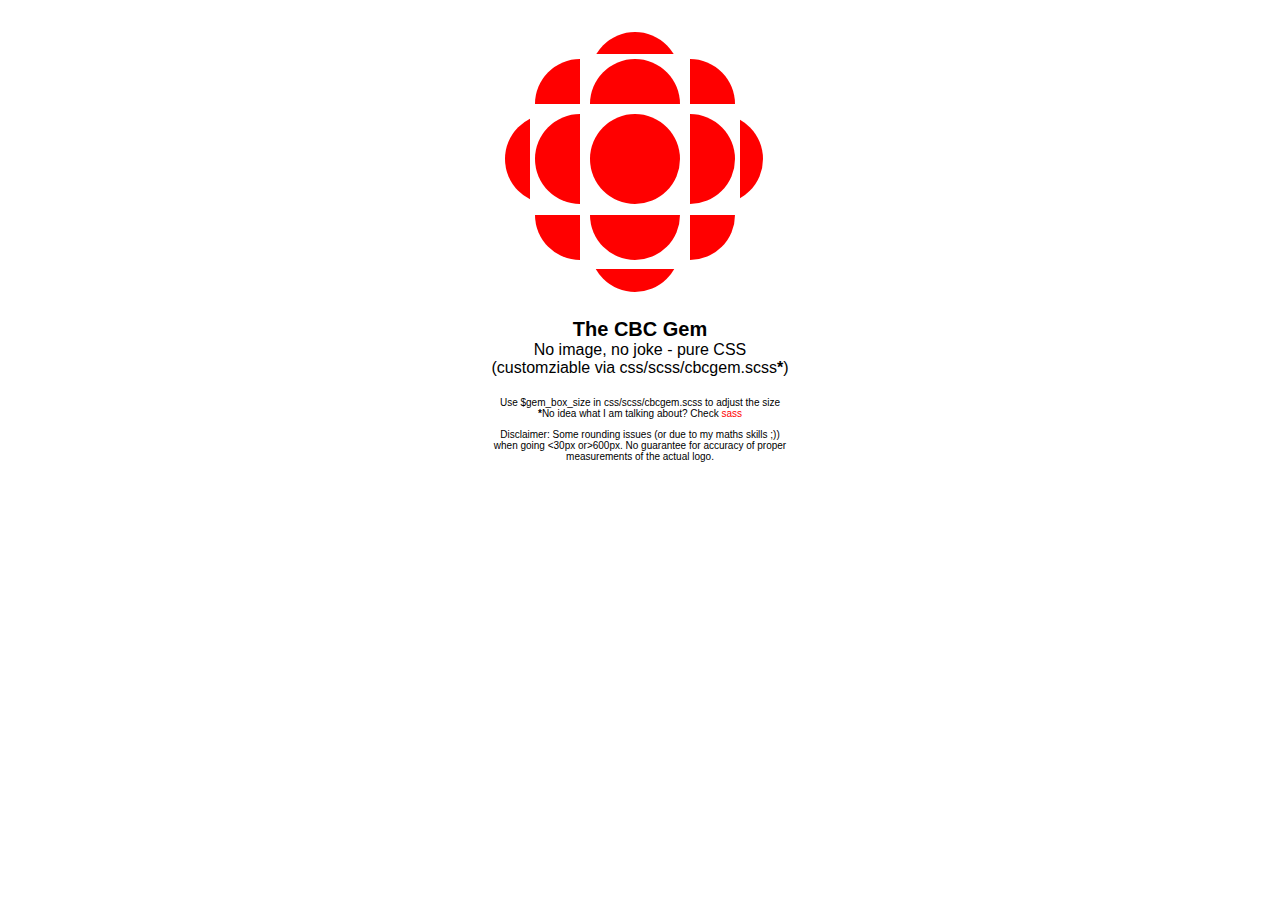
<file: index.html>
<!DOCTYPE html> 
<html> 
	<head> 
		<meta charset="utf-8"> 
		<title>CBC GEM in CSS</title> 
		<!-- author: Barbara Bermes / @bbinto --> 
		<link rel="stylesheet" href="css/cbcgem.css"> 
	</head> 
	<body> 
		<div class="cbcgem"> 
			<div class="row1"> 
				<div class="overlay_bottom"> <div class="half_circle"></div> </div> 
			</div> 
			<div class="row2"> 
				<div class="quarter_circle_top_left"></div> 
				<div class="half_circle"></div> 
				<div class="quarter_circle_top_right"></div> 
			</div> 
			<div class="row3"> 
				<div class="overlay_left"> 
					<div class="half_circle_left"></div> </div> 
					<div class="half_circle_left_big"></div> 
					<div class="circle"></div> 
					<div class="half_circle_right_big"></div> 
					<div class="overlay_right"> 
						<div class="half_circle_right"></div> </div> 
					</div>
					<div class="row4"> 
						<div class="quarter_circle_bottom_right"></div> 
						<div class="half_circle_bottom_big"></div> 
						<div class="quarter_circle_bottom_left"></div> 
					</div> 
					<div class="row5"> 
						<div class="overlay_top"> 
							<div class="half_circle_bottom"></div> </div> 
						</div> 
						<div class="info"> 
							<h1>The CBC Gem</h1> 
							<p>No image, no joke - pure CSS</p> 
							<p>(customziable via css/scss/cbcgem.scss<b>*</b>)</p> 
							<div class="devnotes"> 
								<p>Use $gem_box_size in css/scss/cbcgem.scss to adjust the size</p> 
								<p><b>*</b>No idea what I am talking about? Check <a href="http://sass-lang.com/download.html" target="_blank">sass</a></p> 
								<p class="disclaimer">Disclaimer: Some rounding issues (or due to my maths skills ;)) when going <30px or>600px. No guarantee for accuracy of proper measurements of the actual logo.</p> 
							</div> 
					</div>
			</div> 
	</body> 
</html>
</file>
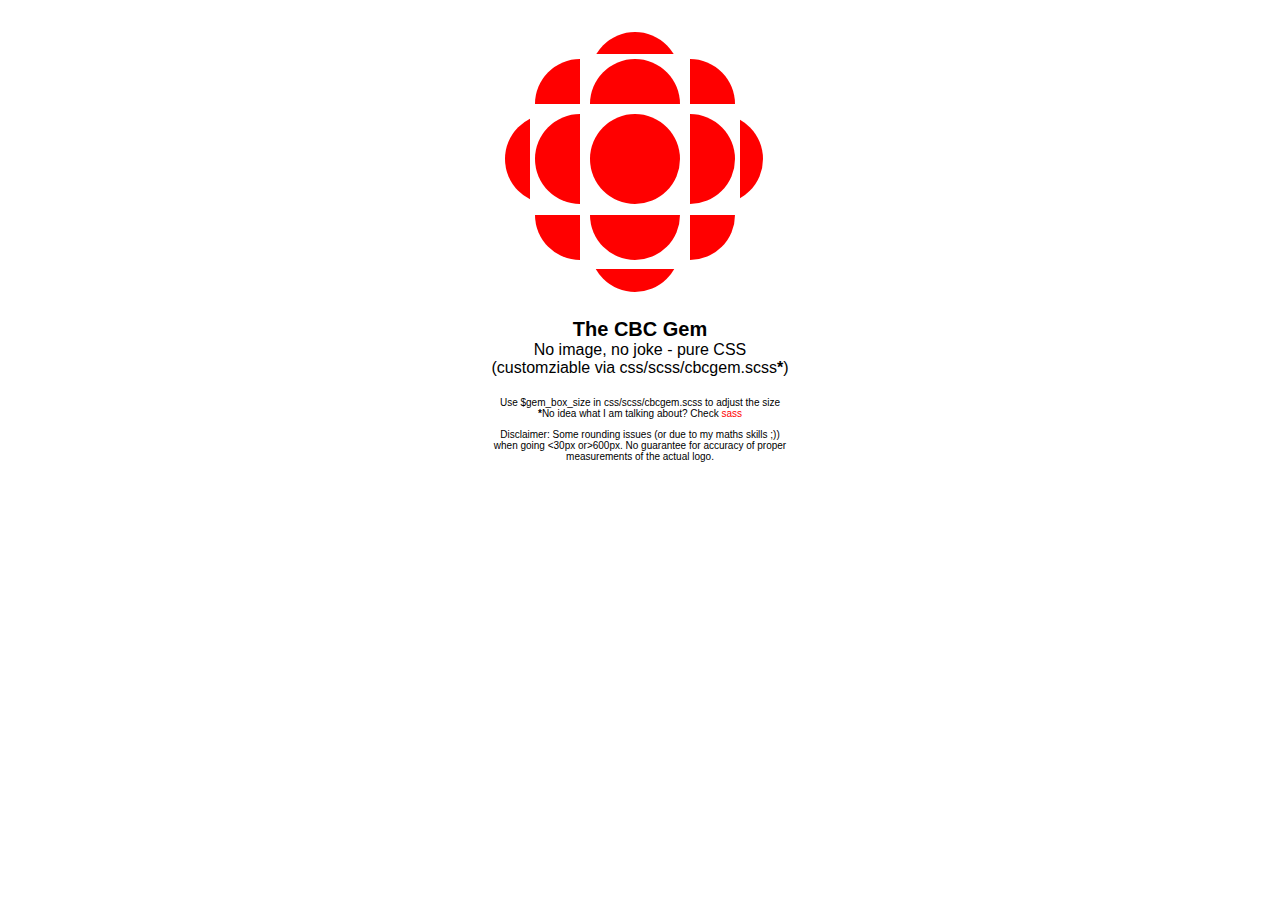
<file: index.min.html>
<!DOCTYPE html> <html> <head> <meta charset="utf-8"> <title>CBC GEM in CSS</title> <!-- author: Barbara Bermes / @bbinto --> <link rel="stylesheet" href="css/cbcgem.css"> </head> <body> <div class="cbcgem"> <div class="row1"> <div class="overlay_bottom"> <div class="half_circle"></div> </div> </div> <div class="row2"> <div class="quarter_circle_top_left"></div> <div class="half_circle"></div> <div class="quarter_circle_top_right"></div> </div> <div class="row3"> <div class="overlay_left"> <div class="half_circle_left"></div> </div> <div class="half_circle_left_big"></div> <div class="circle"></div> <div class="half_circle_right_big"></div> <div class="overlay_right"> <div class="half_circle_right"></div> </div> </div> <div class="row4"> <div class="quarter_circle_bottom_right"></div> <div class="half_circle_bottom_big"></div> <div class="quarter_circle_bottom_left"></div> </div> <div class="row5"> <div class="overlay_top"> <div class="half_circle_bottom"></div> </div> </div> <div class="info"> <h1>The CBC Gem</h1> <p>No image, no joke - pure CSS</p> <p>(customziable via css/scss/cbcgem.scss<b>*</b>)</p> <div class="devnotes"> <p>Use $gem_box_size in css/scss/cbcgem.scss to adjust the size</p> <p><b>*</b>No idea what I am talking about? Check <a href="http://sass-lang.com/download.html" target="_blank">sass</a></p> <p class="disclaimer">Disclaimer: Some rounding issues (or due to my maths skills ;)) when going <30px or>600px. No guarantee for accuracy of proper measurements of the actual logo.</p> </div> </div> </div> </body> </html>
</file>
<file: css/cbcgem.css>
/* ----- CBC GEM ---- */
/* 25px */
/* 95px */
/*20*/
/* ----------- MIXINS ------------- */
* {
  margin: 0;
  padding: 0;
  color: inherit;
  text-decoration: none;
  background-color: white; }

.cbcgem {
  width: 300px;
  height: 300px;
  margin: auto auto; }

.half_circle {
  width: 90px;
  height: 45px;
  border-radius: 90px 90px 0 0;
  -moz-border-radius: 90px 90px 0 0;
  -webkit-border-radius: 90px 90px 0 0;
  -ms-border-radius: 90px 90px 0 0;
  -o-border-radius: 90px 90px 0 0;
  background: red;
  float: left;
  margin: 5.0px; }

.half_circle_bottom {
  width: 90px;
  height: 45px;
  border-radius: 0 0 90px 90px;
  -moz-border-radius: 0 0 90px 90px;
  -webkit-border-radius: 0 0 90px 90px;
  background: red;
  float: left;
  margin: 5.0px;
  margin-top: -22.0px; }

.half_circle_bottom_big {
  width: 90px;
  height: 45px;
  border-radius: 0 0 90px 90px;
  -moz-border-radius: 0 0 90px 90px;
  -webkit-border-radius: 0 0 90px 90px;
  background: red;
  float: left;
  margin: 5.0px; }

.half_circle_right {
  width: 45px;
  height: 90px;
  border-radius: 0 90px 90px 0;
  -moz-border-radius: 0 90px 90px 0;
  -webkit-border-radius: 0px 90px 90px 0;
  background: red;
  float: left;
  margin: 5.0px;
  margin-top: 5.4px;
  margin-bottom: 5.4px;
  margin-left: -21.6px; }

.half_circle_right_big {
  width: 45px;
  height: 90px;
  border-radius: 0 90px 90px 0;
  -moz-border-radius: 0 90px 90px 0;
  -webkit-border-radius: 0 90px 90px 0;
  background: red;
  float: left;
  margin: 5.0px; }

.half_circle_left {
  width: 45px;
  height: 90px;
  border-radius: 90px 0 0 90px;
  -moz-border-radius: 90px 0 0 90px;
  -webkit-border-radius: 90px 0 0 90px;
  background: red;
  float: left;
  margin: 5.0px; }

.half_circle_left_big {
  width: 45px;
  height: 90px;
  border-radius: 90px 0 0 90px;
  -moz-border-radius: 90px 0 0 90px;
  -webkit-border-radius: 90px 0 0 90px;
  background: red;
  float: left;
  margin: 5.0px; }

.quarter_circle_top_left {
  width: 45px;
  height: 45px;
  border-radius: 90px 0 0 0;
  -moz-border-radius: 90px 0 0 0;
  -webkit-border-radius: 90px 0 0 0;
  background: red;
  float: left;
  margin: 5.0px; }

.quarter_circle_top_right {
  width: 45px;
  height: 45px;
  border-radius: 0 90px 0 0;
  -moz-border-radius: 0 90px 0 0;
  -webkit-border-radius: 0 90px 0 0;
  background: red;
  float: left;
  margin: 5.0px; }

.circle {
  height: 90px;
  width: 90px;
  border-radius: 45px;
  -moz-border-radius: 45px;
  -webkit-border-radius: 45px;
  background: red;
  float: left;
  margin: 5.0px; }

.quarter_circle_bottom_left {
  width: 45px;
  height: 45px;
  border-radius: 0 0 90px 0;
  -moz-border-radius: 0 0 90px 0;
  -webkit-border-radius: 0 0 90px 0;
  background: red;
  float: left;
  margin: 5.0px; }

.quarter_circle_bottom_right {
  width: 45px;
  height: 45px;
  border-radius: 0 0 0 90px;
  -moz-border-radius: 0 0 0 90px;
  -webkit-border-radius: 0 0 0 90px;
  background: red;
  float: left;
  margin: 5.0px; }

.overlay_bottom {
  width: 99.0px;
  height: 27px;
  overflow: hidden;
  float: left;
  margin-top: 27px; }

.overlay_top {
  width: 99.0px;
  height: 27px;
  overflow: hidden;
  float: left;
  margin-top: 5.4px; }

.overlay_right {
  width: 29.97px;
  overflow: hidden;
  float: left; }

.overlay_left {
  width: 29.97px;
  overflow: hidden;
  float: left; }

.row1, .row5 {
  width: 300px;
  float: left;
  height: 54px;
  margin-left: 95.0px; }

.row2 {
  width: 300px;
  float: left;
  margin-left: 40.0px; }

.row3 {
  width: 300px;
  margin-left: 10.06px;
  float: left; }

.row4 {
  width: 300px;
  margin-left: 40.0px;
  height: 54px;
  float: left; }

.info {
  font-family: "HelveticaNeue-Light", "Helvetica Neue Light", sans-serif;
  text-align: center; }
  .info h1 {
    font-size: 20px; }
  .info .devnotes {
    font-size: 10px;
    margin-top: 20px; }
    .info .devnotes .disclaimer {
      margin-top: 10px; }
  .info a {
    color: red; }
</file>
